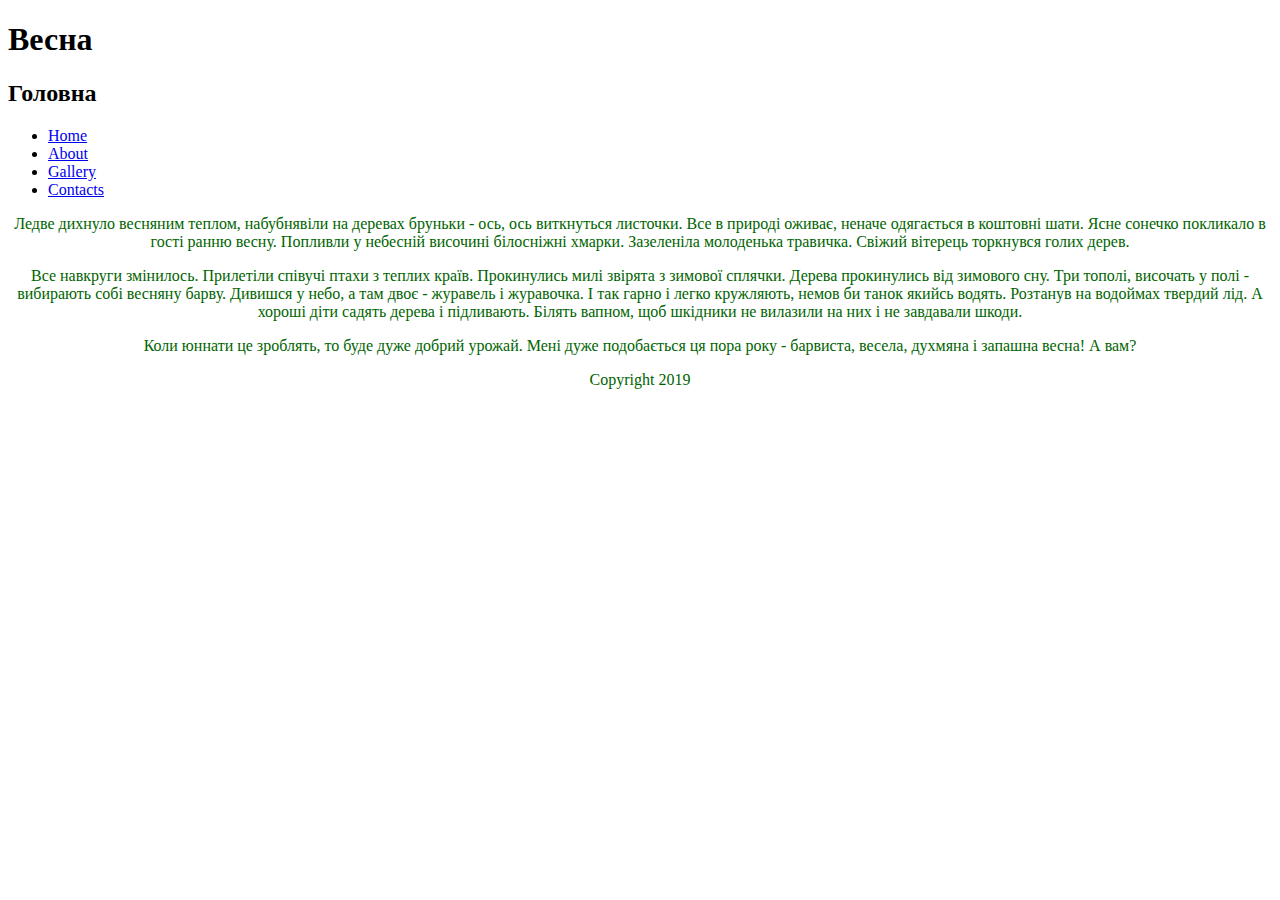
<file: site/index.html>
<!DOCTYPE html>
<html lang="uk">
<head>
 <meta charset="UTF-8">
	<title>My site</title>
<style>
		p {
			text-align:center; 
			color:darkgreen; 
			font-size:18;
	}
	</style>
</head>
<body>
<header> 
<h1>Весна</h1>
<h2>Головна</h2>

</header>
<nav> 
<ul>
<li><a href="index.html">Home</a></li>
<li><a href="info.html">About</a></li>
<li><a href="gallery.html">Gallery</a></li>
<li><a href="form.html">Contacts</a></li>
</ul>
</nav>
<p>
	Ледве дихнуло весняним теплом, набубнявіли на деревах бруньки - ось, ось виткнуться листочки. Все в природі оживає, неначе одягається в коштовні шати. Ясне сонечко покликало в гості ранню весну. Попливли у небесній височині білосніжні хмарки. Зазеленіла молоденька травичка. Свіжий вітерець торкнувся голих дерев.
</p>
<p>
	Все навкруги змінилось. Прилетіли співучі птахи з теплих країв. Прокинулись милі звірята з зимової сплячки. Дерева прокинулись від зимового сну. Три тополі, височать у полі - вибирають собі весняну барву. Дивишся у небо, а там двоє - журавель і журавочка. І так гарно і легко кружляють, немов би танок якийсь водять. Розтанув на водоймах твердий лід. А хороші діти садять дерева і підливають. Білять вапном, щоб шкідники не вилазили на них і не завдавали шкоди.
</p>
<p>
	Коли юннати це зроблять, то буде дуже добрий урожай. Мені дуже подобається ця пора року - барвиста, весела, духмяна і запашна весна! А вам?
</p>
<footer>
<p>Copyright 2019</p>
</footer>
</body>
</html>
</file>
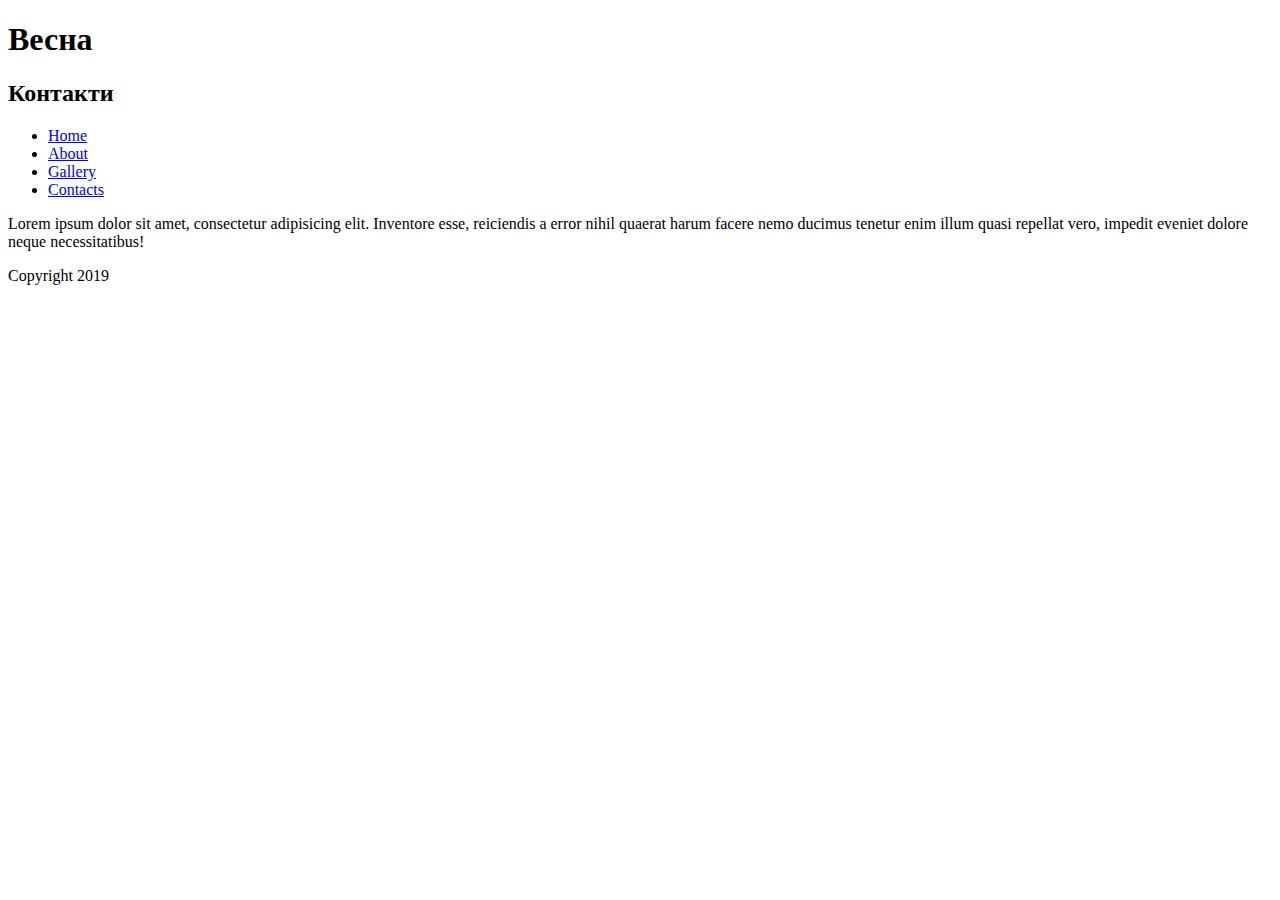
<file: site/form.html>
<!DOCTYPE html>
<html lang="uk">
<head>
	<meta charset="UTF-8">
	<title>My site</title>
</head>
<body>
<header> 
<h1>Весна</h1>
<h2>Контакти</h2>

</header>
<nav> 
<ul>
<li><a href="index.html">Home</a></li>
<li><a href="info.html">About</a></li>
<li><a href="gallery.html">Gallery</a></li>
<li><a href="form.html">Contacts</a></li>
</ul>
</nav>
<p>
	Lorem ipsum dolor sit amet, consectetur adipisicing elit. Inventore esse, reiciendis a error nihil quaerat harum facere nemo ducimus tenetur enim illum quasi repellat vero, impedit eveniet dolore neque necessitatibus!
</p>
<footer>
<p>Copyright 2019</p>
</footer>
</body>
</html>
</file>
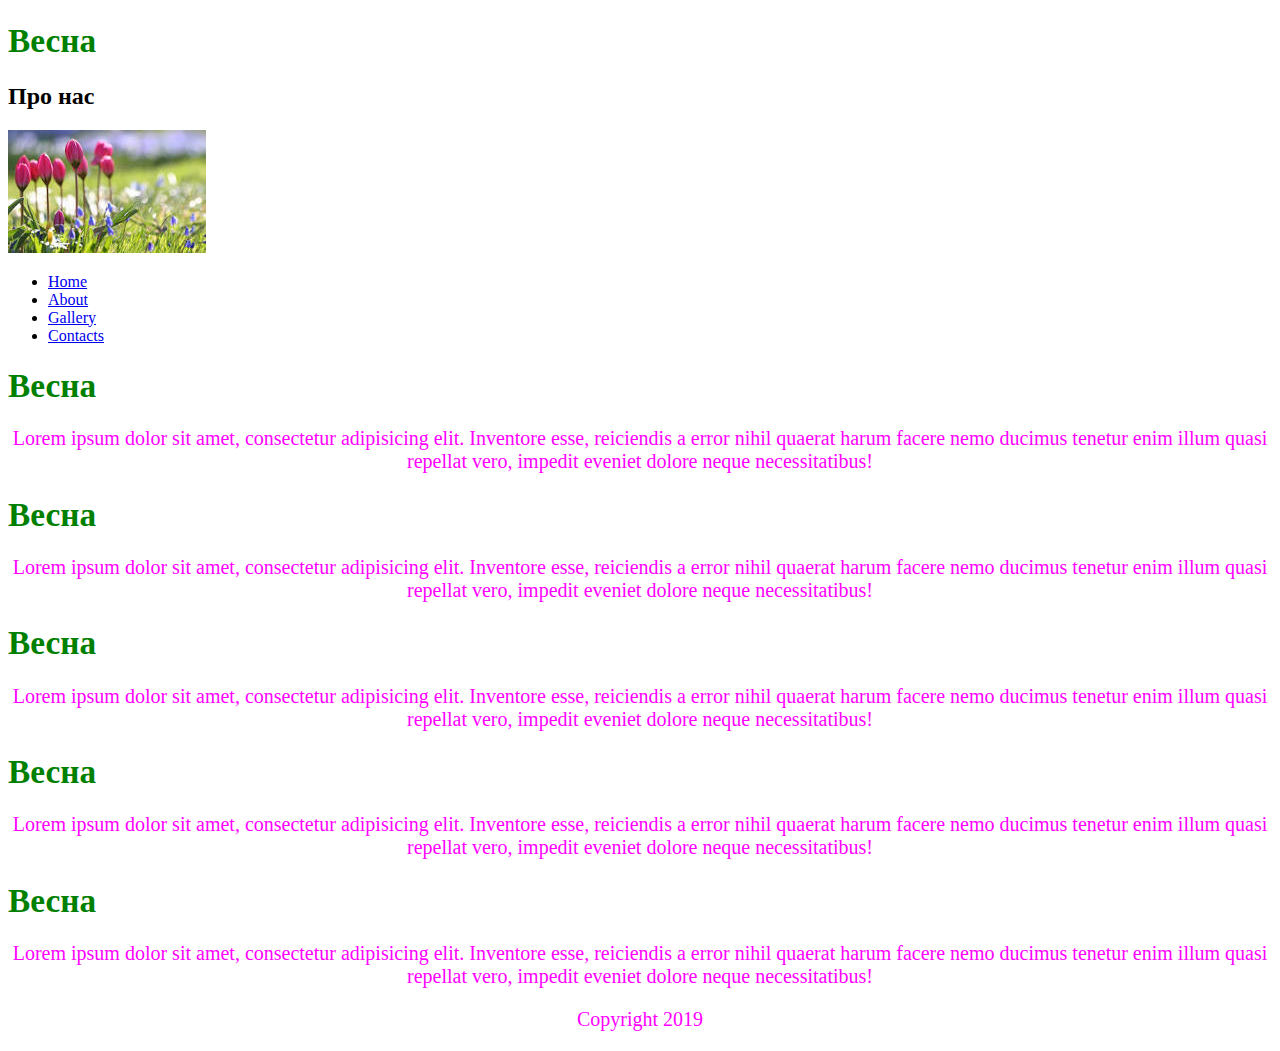
<file: site/info.html>
<!DOCTYPE html>
<html lang="uk">
<head>
	<meta charset="UTF-8">
	<title>My site</title> 
<link rel="stylesheet" type="text/css" href="mystyle.css">
</head>
<body>
<header>
<h1>Весна</h1>
<h2>Про нас</h2>

<img src="%D0%B2%D0%B5%D1%81%D0%BD%D0%B0.jpg"
</header>
<nav> 
<ul>
<li><a href="index.html">Home</a></li>
<li><a href="info.html">About</a></li>
<li><a href="gallery.html">Gallery</a></li>
<li><a href="form.html">Contacts</a></li>
</ul>
</nav>
<h1>Весна</h1>
<p>
	Lorem ipsum dolor sit amet, consectetur adipisicing elit. Inventore esse, reiciendis a error nihil quaerat harum facere nemo ducimus tenetur enim illum quasi repellat vero, impedit eveniet dolore neque necessitatibus!
</p>
<h1>Весна</h1>
<p>
	Lorem ipsum dolor sit amet, consectetur adipisicing elit. Inventore esse, reiciendis a error nihil quaerat harum facere nemo ducimus tenetur enim illum quasi repellat vero, impedit eveniet dolore neque necessitatibus!
</p>
<h1>Весна</h1>
<p>
	Lorem ipsum dolor sit amet, consectetur adipisicing elit. Inventore esse, reiciendis a error nihil quaerat harum facere nemo ducimus tenetur enim illum quasi repellat vero, impedit eveniet dolore neque necessitatibus!
</p>
<h1>Весна</h1>
<p>
	Lorem ipsum dolor sit amet, consectetur adipisicing elit. Inventore esse, reiciendis a error nihil quaerat harum facere nemo ducimus tenetur enim illum quasi repellat vero, impedit eveniet dolore neque necessitatibus!
</p>
<h1>Весна</h1>
<p>
	Lorem ipsum dolor sit amet, consectetur adipisicing elit. Inventore esse, reiciendis a error nihil quaerat harum facere nemo ducimus tenetur enim illum quasi repellat vero, impedit eveniet dolore neque necessitatibus!
</p>


<footer>
<p>Copyright 2019</p>
</footer>
</body>
</html>
</file>
<file: site/mystyle.css>
h1 {
	font-size:25pt; 
        color:green;
        font-family:"Times New Roman";
}

p {
	font-size:15pt; 
	color:fuchsia; 
	font-family:�Comic Sans MS�;
	text-align:center;
}
</file>
